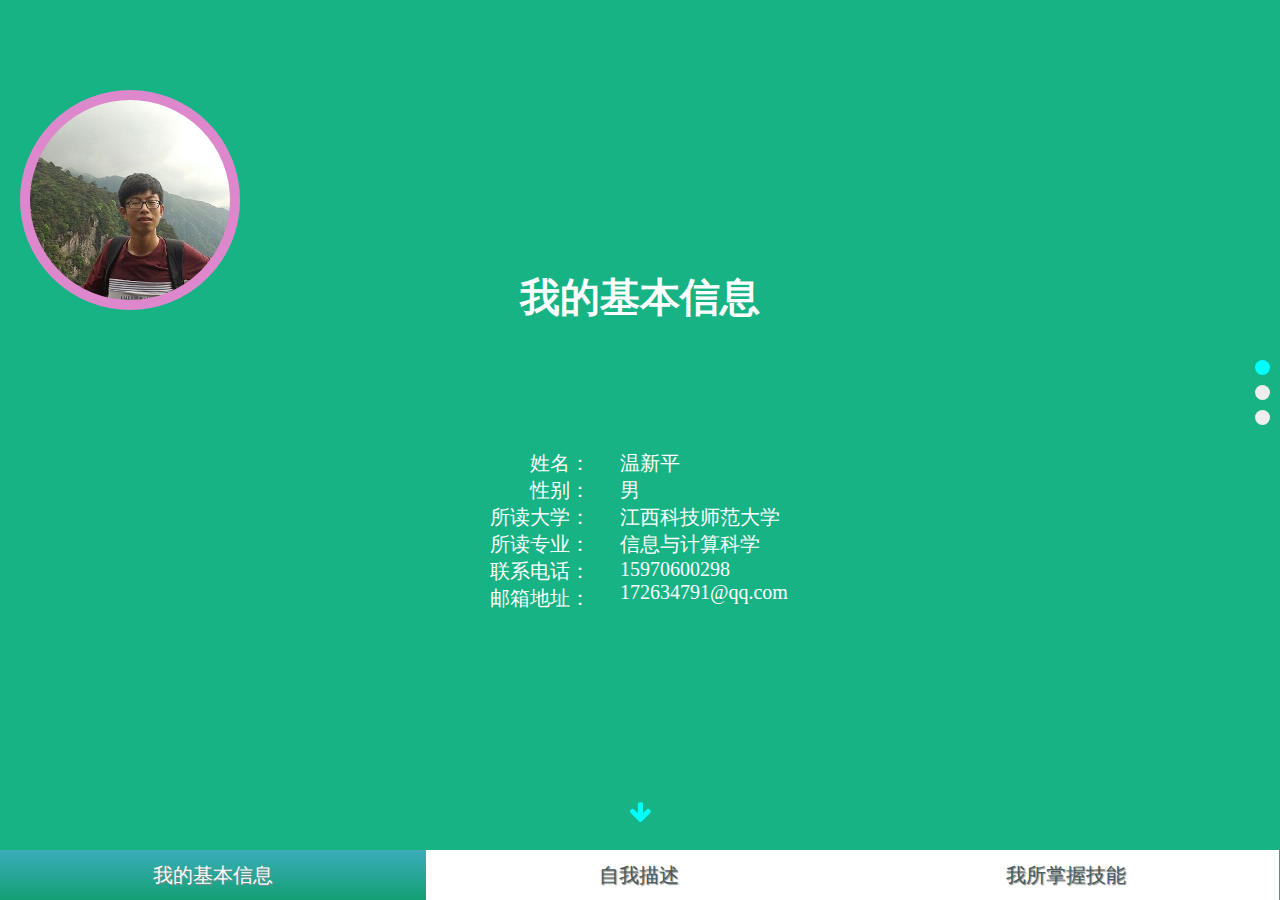
<file: index.html>
<!DOCTYPE html>
<html>
<head lang="en">
    <meta charset="UTF-8">
    <meta name="renderer" content="webkit">
	<meta http-equiv="X-UA-Compatible" content="IE=edge,chrome=1"/>
	<meta name="viewport" content="width=device-width, initial-scale=1.0, maximum-scale=1.0, user-scalable=0">
    <title>用CSS3做的一份简历</title>
    <link href="./css/font-awesome.min.css" rel="stylesheet">
    <style>

        body, section, h2, p, ul, li {
            padding:0;
            margin:0;
        }
        ul, li {
            list-style: none;
        }
        body {
            font-family: Georia, serif;
            background: #ddd;
            font-weight: 400;
            font-size: 15px;
            color: #333;

            -webkit-font-smoothing: antialiased;
        }
        .container {
            width: 100%;
            height: 100%;
            position: absolute;
            left:0;
            top: 0;
            overflow: hidden;
        }

        .cont-wrap, .section-panel {
            width: 100%;
            height: 100%;
        }
        .cont-wrap {
            position: relative;
        }
        .section-panel {
            position: absolute;
            left: 0;
            top: 0;
            color: #fff;
        }
        .wrap1 {
            background: #17b385;
        }

        .wrap2 {
            background: #337490;
        }
        .wrap3 {
            background: green;
        }
        .container .btn {
            border: none;
            padding : 0;
            margin: 0;
            position: fixed;
            bottom: 0;
            width: 33.3%;
            height: 50px;
            z-index: 999;
            cursor: pointer;
            text-shadow: 1px 1px 1px #888;
            font-size: 20px;
            color: #485a5b;
            text-align: center;
            line-height: 50px;
            background: #fff;
            text-decoration: none;
        }
        .container .btn:hover {
            background: #3cacba;
            background-image: linear-gradient(to top, #17B385, #3cacba);
            color: #fff;
        }
        .container .active0, .container .active1, .container .active2 {
            background: #13a074 ;
            background-image: linear-gradient(to top, #13a074, #3cacba);
            color: #fff;
        }
        .container .btn:hover.active0, .container .btn:hover.active1, .container .btn:hover.active2 {
            background-image: linear-gradient(to top, #13a074, #3cacba);
            color: #fff;
        }
        .btn1 {
            left: 0%;
        }
        .btn2 {
            left: 33.3%;
        }
        .btn3 {
            left: 66.6%;
        }
        .section-panel {
            -webkit-transition: all 0.6s ease-in-out;
            -webkit-transform: translate3d(0, 0, 0);
            transition: all 0.6s ease-in-out;
            transform: translate3d(0, 0, 0);
        }
        .active0 ~ .section-panel{
            -webkit-transform: translateY(0%);
            transform: translateY(0%);
        }
        .active1 ~ .section-panel{
            -webkit-transform: translateY(-100%);
            transform: translateY(-100%);
        }
        .active2 ~ .section-panel{
            -webkit-transform: translateY(-200%);
            transform: translateY(-200%);
        }

        .active0 ~ .section-panel .wrap1 h2,
        .active1 ~ .section-panel .wrap2 h2,
        .active2 ~ .section-panel .wrap3 h2,
        .active0 ~ .section-panel .wrap1 .my-tilte {
            -webkit-animation: moveRight 0.8s ease-in-out 0.2s backwards;
            animation: moveRight 0.8s ease-in-out 0.2s backwards;
        }
        .active0 ~ .section-panel .wrap1 p,
        .active1 ~ .section-panel .wrap2 p,
        .active2 ~ .section-panel .wrap3 p,
        .active0 ~ .section-panel .wrap1 .my-info {
            -webkit-animation: moveLeft 0.8s ease-in-out 0.2s backwards;
            animation: moveLeft 0.8s ease-in-out 0.2s backwards;
        }

        .wrap1 .my-tilte {
            position: absolute;
            left: 50%;
            top: 50%;
            display: block;
            margin-left: -150px;
            font-size: 20px;
            width: 100px;
            text-align: right;
        }
        .wrap1 .my-info {
            position: absolute;
            left: 50%;
            top: 50%;
            display: block;
            margin-left: -20px;
            font-size: 20px;
            width: 200px;
        }
        @-webkit-keyframes moveRight {
            0% {
                -webkit-transform: translateX(-20%);
                opacity: 0;
            }
            100% {
                -webkit-transform: translateX(0px);
                opacity: 1;
            }
        }
        @-webkit-keyframes moveLeft {
            0% {
                -webkit-transform: translateX(20%);
                opacity: 0;
            }
            100% {
                -webkit-transform: translateX(0px);
                opacity: 1;
            }
        }

        @keyframes moveRight {
            0% {
                transform: translateX(-20%);
                opacity: 0;
            }
            100% {
                transform: translateX(0px);
                opacity: 1;
            }
        }
        @keyframes moveLeft {
            0% {
                transform: translateX(20%);
                opacity: 0;
            }
            100% {
                transform: translateX(0px);
                opacity: 1;
            }
        }
        .section-panel h2 {
            width: 60%;
            height: 50px;
            left: 20%;
            position: absolute;
            text-align: center;
            top: 30%;
            font-size: 40px;
            font-weight: bold;
        }
        .section-panel .wrap1 p, .section-panel .wrap2 p, .section-panel .wrap3 .my-tech {
            width: 60%;
            left: 20%;
            text-align: center;
            position: absolute;
            top: 45%;
            line-height: 2;
        }
        .section-panel .wrap3 .my-tech, .section-panel .wrap3 h2 {
            text-align: left;
        }

        .next {
            position: fixed;
            z-index: 999;
            width: 100px;
            height: 50px;
            left: 50%;
            margin-left: -50px;
            bottom: 50px;
            color: #0ff;
            font-size: 24px;
            -webkit-animation: shake 1.2s ease-in-out infinite;
            animation: shake 1.2s ease-in-out infinite;
            cursor: pointer;
            text-align: center;
        }

        @-webkit-keyframes shake {
            0% {
                -webkit-transform: translateY(-10px);
            }
            50% {
                -webkit-transform: translateY(0px);
            }
            100% {
                -webkit-transform: translateY(-10px);
            }
         }

        @keyframes shake {
            0% {
                transform: translateY(-10px);
            }
            50% {
                transform: translateY(0px);
            }
            100% {
                transform: translateY(-10px);
            }
        }
        .nav {
            position: fixed;
            width: 15px;
            right: 10px;
            z-index: 999;
            top: 40%;
        }
        .nav li {
            width: 15px;
            height: 15px;
            margin-bottom: 10px;
        }
        .nav li a {
            width: 15px;
            height: 15px;
            background: #eee;
            display: inline-block;
            border-radius: 15px;
        }
        .nav .current a{
            background: #00ffff;
        }
        .my_photo {
            position: absolute;
            left: 20px;
            top: 10%;
            z-index: 999;
            background: url("./images/my.jpg") center -100px no-repeat;
            width: 200px;
            height: 200px;
            border-radius: 200px;
            border: 10px solid #d8c;
        }
        .my_photo {
            -webkit-transition: all 0.3s ease-in-out;
            -webkit-transform: translate3d(0, 0, 0);
            transition: all 0.3s ease-in-out;
            transform: translate3d(0, 0, 0);
        }
        .my_photo:hover {
            -webkit-transform: rotate(360deg);

        }

        @media screen and (max-width: 900px) {
           .my_photo {
               width: 100px;
               height: 100px;
               border-radius: 100px;
               border: 5px solid #d8c;
               background: url("./images/my.jpg") center -150px no-repeat;
           }
            .section-panel h2 {
                font-size: 36px;
                width: 80%;
                left: 10%;
            }
            .section-panel p {
                font-size: 10px;
                width: 80%;
                left: 10%;
            }
            .section-pane .my-tech {
                font-size: 10px;
                width: 80%;
                left: 10%;
            }
            .container button {
                font-size: 12px;
            }
        }
    </style>
</head>
<body>
<div class="container" id="container">
    <!--
    <button class="btn1 active0">我的基本信息</button>
    <button class="btn2">自我描述</button>
    <button class="btn3">我所掌握技能</button>
    -->
    <a href="javascript:;" class="btn btn1 active0">我的基本信息</a>
    <a href="javascript:;" class="btn btn2">自我描述</a>
    <a href="javascript:;" class="btn btn3">我所掌握技能</a>
    <div class="next" id="next">
        <i class="fa fa-arrow-down"></i>
    </div>
    <div class="my_photo">

    </div>
    <div class="nav" id="nav">
        <ul>
            <li class="current"><a href="javascript:;"></a></li>
            <li><a href="javascript:;"></a></li>
            <li><a href="javascript:;"></a></li>
        </ul>
    </div>
    <div class="section-panel" id="section_panel">
        <section class="cont-wrap wrap1">
            <h2>我的基本信息</h2>
            <ul id="my_title" class="my-tilte">
                <li>姓名：</li>
                <li>性别：</li>
                <li>所读大学：</li>
                <li>所读专业：</li>
                <li>联系电话：</li>
                <li>邮箱地址：</li>
            </ul>
            <ul id="my_info" class="my-info">
                <li>温新平</li>
                <li>男</li>
                <li>江西科技师范大学</li>
                <li>信息与计算科学</li>
                <li>15970600298</li>
                <li>172634791@qq.com</li>
            </ul>
        </section>
        <section class="cont-wrap wrap2">
            <h2>自我描述</h2>
            <p>
                在大学期间能够简直自学近两年的前端， 课余时间自学前端技术。期间下过许多网上教学视频，同时也会在慕课网等在线学习网站学习，也买过许多前端书籍，跟着做了一些项目。我相信，坚持是最好的品质。
            </p>
        </section>
        <section class="cont-wrap wrap3">
            <h2>我所掌握的技能</h2>
            <div id="my_tech" class="my-tech">
                <p>1、熟悉W3C标准，精通CSS, HTML，可快速制作HTML页面；</p>
                <p>2、熟悉CSS3，HTML5，使用过BootStrap开发过小项目；</p>
                <p>3、熟悉原生 JavaScript、Ajax技术，熟悉jQuery 框架，对Angular.js等框架也有所了解；</p>
                <p>4、了解后台开发，了解php后端开发语言；</p>
                <p>5、熟悉SQL server， MySQL数据库；
                <p>6、大学期间学过C语言，C++，JAVA等语言，也学过算法，数据结构等；</p>
                <p>7、熟练使用PS, FW等软件；</p>
                <p>8、最近也熟悉了对github的操作；</p>
            </div>
        </section>
    </div>

</div>

<script>
    window.onload = function() {
        var oDiv = document.getElementById('container');
        var aSection = oDiv.getElementsByTagName('section');
        var aBtn = oDiv.getElementsByClassName('btn');
        var oNext = document.getElementById('next');
        var oNav = document.getElementById('nav');
        var oLi = document.getElementsByTagName('li');
        var oSectionPanel = document.getElementById('section_panel');
        for(var i = 0; i < aBtn.length; i ++) {
            aBtn[i].index = i;
            aBtn[i].onclick = function() {
                for(var j = 0; j < aBtn.length; j++) {
                    aBtn[j].className =  aBtn[j].className.replace(' active' + j, '');
                    oLi[j].className = '';
                }
                var oldClass = this.className;

                this.className = oldClass + ' active' + this.index;
                oLi[this.index].className = oLi[this.index].className + 'current';
            }
        }
        addEvent(oNext, 'click', function() {
            play();
        });


        onWheel(oSectionPanel,function(e) {
            var event = e || window.event;
            event.delta = (event.wheelDelta) ? event.wheelDelta / 120 : -(event.detail || 0) / 3;
            if(event.delta == -1) {
                play();
            } else {
                play2();
            }
        });

        /*
        oSectionPanel.onmousewheel = function(e) {
            var e = e || window.event;
            if(e.wheelDelta == -120) {
                play();
            } else {

            }

        }
        */

        function play() {
            for(var i = 0; i < aBtn.length; i ++) {
                if(/active/.test(aBtn[i].className)) {
                    aBtn[i].className =  aBtn[i].className.replace(' active' + i, '');
                    oLi[i].className = '';
                    var at = aBtn[i].index;
                    if(at == aBtn.length-1) {
                        at = 0;
                    } else {
                        at++;
                    }
                    aBtn[at].className = aBtn[at].className + ' active' + (at);
                    oLi[at].className = oLi[at].className + 'current';
                    return;
                }
            }
        }
        //反向滚
        function play2() {
            for(var i = aBtn.length-1; i >= 0; i--) {
                if(/active/.test(aBtn[i].className)) {
                    aBtn[i].className =  aBtn[i].className.replace(' active' + i, '');
                    oLi[i].className = '';
                    var at = aBtn[i].index;
                    if(at == 0) {
                        at = aBtn.length-1;
                    } else {
                        at--;
                    }
                    aBtn[at].className = aBtn[at].className + ' active' + (at);
                    oLi[at].className = oLi[at].className + 'current';
                    return;
                }
            }
        }

        //事件绑定
        function addEvent(element, event, listener) {
            if(element.addEventListener) {
                element.addEventListener(event, listener, false);
            } else if(element.attachEvent) {
                element.attachEvent('on'+ event, listener);
            } else {
                element['on' + event] = listener;
            }
        }

        //滚轮事件
        function onWheel(element, handle) {
            if(element.addEventListener) {
                element.addEventListener('DOMMouseScroll', handle, false);
            }

            element.onmousewheel = handle;
        }
    }
</script>
</body>
</html>
</file>
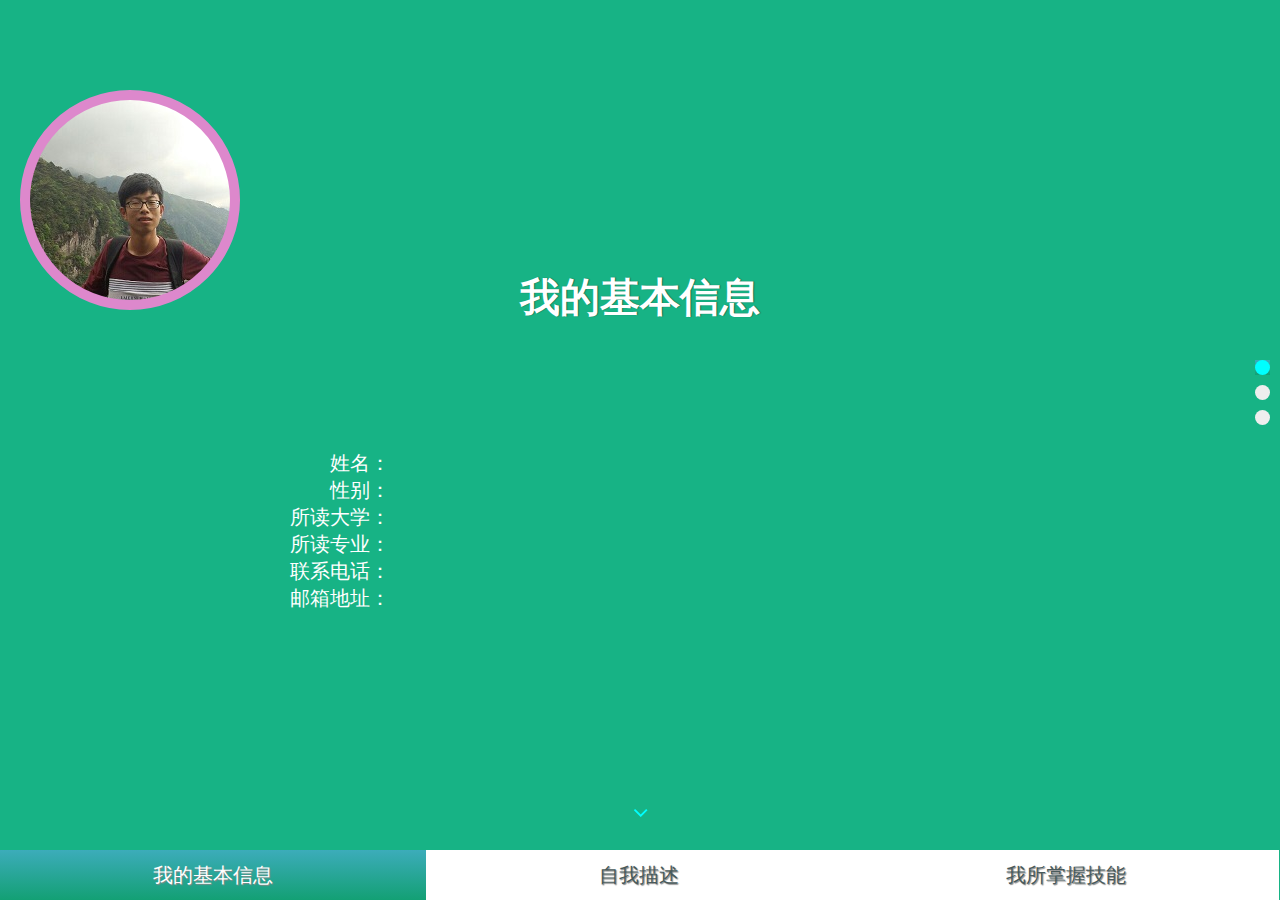
<file: resume.html>
<!DOCTYPE html>
<html>
<head lang="en">
    <meta charset="UTF-8">
    <meta name="renderer" content="webkit">
	<meta http-equiv="X-UA-Compatible" content="IE=edge,chrome=1"/>
	<meta name="viewport" content="width=device-width, initial-scale=1.0, maximum-scale=1.0, user-scalable=0">
    <title>用CSS3做的一份简历</title>
    <link href="./css/font-awesome.min.css" rel="stylesheet">
    <style>
        body, section, h2, p, ul, li {
            padding:0;
            margin:0;
        }
        ul, li {
            list-style: none;
        }
        .left{
            float: left;
        }
        body {
            background: #ddd;
            font-weight: 400;
            font-size: 15px;
            color: #333;
            font-family: "Microsoft YaHei", Georia, serif;
            -webkit-font-smoothing: antialiased;
        }


        .wrap {
            width: 100%;
            height: 100%;
            position: absolute;
            left:0;
            top: 0;
            overflow: hidden;
        }
        /*底部导航部分*/
        .wrap .btn {
            border: none;
            padding : 0;
            margin: 0;
            position: fixed;
            bottom: 0;
            width: 33.3%;
            height: 50px;
            z-index: 999;
            cursor: pointer;
            text-shadow: 1px 1px 1px #888;
            font-size: 20px;
            color: #485a5b;
            text-align: center;
            line-height: 50px;
            background: #fff;
            text-decoration: none;
        }
        .wrap .btn:hover {
            background: #3cacba;
            background-image: linear-gradient(to top, #17B385, #3cacba);
            color: #fff;
        }
        .wrap .current {
            background: #13a074;
            background-image: linear-gradient(to top, #13a074, #3cacba);
            color: #fff;
        }
        .btn1 {
            left: 0%;
        }
        .btn2 {
            left: 33.3%;
        }
        .btn3 {
            left: 66.6%;
        }



        /*内容部分*/
        #container,.section{
            height: 100%;
            position: relative;
            color: #fff;
        }
        .section h2 {
            width: 60%;
            height: 50px;
            left: 20%;
            position: absolute;
            text-align: center;
            top: 30%;
            font-size: 40px;
            font-weight: bold;
            color: #fff;
            text-shadow: 1px 0 1px rgba(0, 0, 0, .4);
        }
        #section0 .my-tilte {
            position: absolute;
            left: 50%;
            top: 50%;
            display: block;
            margin-left: -150px;
            font-size: 20px;
            width: 100px;
            text-align: right;

        }
        #section0 .my-info {
            position: absolute;
            left: 50%;
            top: 50%;
            display: block;
            margin-left: -20px;
            font-size: 20px;
            width: 200px;
        }
        #section0 {
            background: #17b385;
        }

        #section1 {
            background: #337490;
        }
        #section2 {
            background: green;
        }




        #section0 p, #section1 p, #section2 .my-tech {
            width: 60%;
            left: 20%;
            text-align: center;
            position: absolute;
            top: 45%;
            line-height: 2;
        }
        #section2 .my-tech, #section2 h2 {
            text-align: left;
        }
        #section1 p {
            -webkit-animation: toTop 1s ease-in-out 100ms forwards
        }
        .section.active h2 {
            -webkit-animation: toBottom 1s ease-in-out 100ms forwards;
        }
        .active .my-tilte {
            -webkit-transform: translateX(-200%);
            transform: translateX(-200%);
            -webkit-animation: myT 1s ease-in-out 100ms forwards;
            animation: myT 1s ease-in-out 100ms forwards;
        }

        .active .my-info {
            opacity: 0;
            -webkit-transform: translateX(0);
            transform: translateX(0);
            -webkit-animation: myI 1s ease-in-out 100ms forwards;
            animation: myI 1s ease-in-out 100ms forwards;
        }

        @-webkit-keyframes myT{
            0%{
                -webkit-transform: translateX(-200%);
                transform: translateX(-200%);
                opacity: 0;
            }
            100%{
                -webkit-transform: translateX(0);
                transform: translateX(0);
                opacity: 1;
            }
        }
        @keyframes myT{
            0%{
                transform: translateX(-200%);
                opacity: 0;
            }
            100%{
                transform: translateX(0);
                opacity: 1;
            }
        }
        @keyframes myI{
            0%{
                transform: translateX(200%);
                opacity: 0;
            }
            100%{
                transform: translateX(0);
                opacity: 1;
            }
        }
        @-webkit-keyframes myI{
            0%{
                transform: translateX(200%);
                opacity: 0;
            }
            100%{
                transform: translateX(0);
                opacity: 1;
            }
        }


        /*下部按钮及右边导航部分*/
        .next {
            position: fixed;
            z-index: 999;
            width: 100px;
            height: 50px;
            left: 50%;
            margin-left: -50px;
            bottom: 50px;
            color: #0ff;
            font-size: 24px;
            -webkit-animation: shake 1.2s ease-in-out infinite;
            animation: shake 1.2s ease-in-out infinite;
            cursor: pointer;
            text-align: center;
        }

        @-webkit-keyframes shake {
            0% {
                -webkit-transform: translateY(-10px);
            }
            50% {
                -webkit-transform: translateY(0px);
            }
            100% {
                -webkit-transform: translateY(-10px);
            }
         }

        @keyframes shake {
            0% {
                transform: translateY(-10px);
            }
            50% {
                transform: translateY(0px);
            }
            100% {
                transform: translateY(-10px);
            }
        }
        .nav {
            position: fixed;
            width: 15px;
            right: 10px;
            z-index: 999;
            top: 40%;
        }
        .nav li {
            width: 15px;
            height: 15px;
            margin-bottom: 10px;
        }
        .nav li a {
            width: 15px;
            height: 15px;
            background: #eee;
            display: inline-block;
            border-radius: 15px;
        }
        .nav .current a{
            background: #00ffff;
        }

        /*个人头像*/
        .my_photo {
            position: absolute;
            left: 20px;
            top: 10%;
            z-index: 999;
            background: url("./images/my.jpg") center -100px no-repeat;
            width: 200px;
            height: 200px;
            border-radius: 200px;
            border: 10px solid #d8c;
        }
        .my_photo {
        	/*-webkit-animation: rota 5s linear infinite;
           	animation: rota 5s linear infinite;*/

        }
        /*.my_photo:hover {
            -webkit-transform: rotate(720deg);
			transform: rotate(720deg);
        }*/
		@-webkit-keyframes rota {
			0%{
				-webkit-transform: rotate(0deg);
			}
			50% {
				-webkit-transform: rotate(180deg);
			}
			0%{
				-webkit-transform: rotate(360deg);
			}
		}
		@keyframes rota {
			0%{
				transform: rotate(0deg);
			}
			50% {
				transform: rotate(180deg);
			}
			0%{
				transform: rotate(360deg);
			}
		}

        /*屏幕适配*/
        @media screen and (max-width: 900px) {
           .my_photo {
               width: 100px;
               height: 100px;
               border-radius: 100px;
               border: 5px solid #d8c;
               background: url("./images/my.jpg") center -150px no-repeat;
           }
             .section h2 {
                font-size: 36px;
                width: 80%;
                left: 10%;
            }
            #section0 p, #section1 p, #section2 .my-tech {
                font-size: 10px;
                width: 80%;
                left: 10%;
            }
            .section-pane .my-tech {
                font-size: 10px;
                width: 80%;
                left: 10%;
            }
        }
		@media screen and (max-width: 720px) {

		}
        @-webkit-keyframes moveRight {
            0% {
                -webkit-transform: translateX(-20%);
                opacity: 0;
            }
            100% {
                -webkit-transform: translateX(0px);
                opacity: 1;
            }
        }
        @-webkit-keyframes moveLeft {
            0% {
                -webkit-transform: translateX(20%);
                opacity: 0;
            }
            100% {
                -webkit-transform: translateX(0px);
                opacity: 1;
            }
        }

        @keyframes moveRight {
            0% {
                transform: translateX(-20%);
                opacity: 0;
            }
            100% {
                transform: translateX(0px);
                opacity: 1;
            }
        }
        @keyframes moveLeft {
            0% {
                transform: translateX(20%);
                opacity: 0;
            }
            100% {
                transform: translateX(0px);
                opacity: 1;
            }
        }
        @-webkit-keyframes toBottom {
            0% {
                -webkit-transform: translateY(-200px);
                opacity: 0;
            }
            100% {
                transform: translateY(0px);
                opacity: 1;
            }
         }
        @keyframes toBottom {
            0% {
                transform: translateY(-200px);
                opacity: 0;
            }
            100% {
                transform: translateY(0px);
                opacity: 1;
            }
        }
        @-webkit-keyframes toTop {
            0% {
                -webkit-transform: translateY(200px);
                opacity: 0;
            }
            100% {
                transform: translateY(0px);
                opacity: 1;
            }
        }
        @keyframes toTop {
            0% {
                transform: translateY(200px);
                opacity: 0;
            }
            100% {
                transform: translateY(0px);
                opacity: 1;
            }
        }
    </style>
</head>
<body>
<div class="wrap" id="wrap">
    <a href="javascript:;" class="btn btn1 current">我的基本信息</a>
    <a href="javascript:;" class="btn btn2">自我描述</a>
    <a href="javascript:;" class="btn btn3">我所掌握技能</a>
    <div class="next" id="next">
        <i class="fa fa-angle-down"></i>
    </div>
    <div class="my_photo">
    </div>
    <div class="nav" id="nav">
        <ul>
            <li class="current"><a href="javascript:;"></a></li>
            <li><a href="javascript:;"></a></li>
            <li><a href="javascript:;"></a></li>
        </ul>
    </div>
    <div class="section-panel" id="container">
        <section class="section active" id="section0">
            <h2>我的基本信息</h2>
            <ul id="my_title" class="my-tilte">
                <li>姓名：</li>
                <li>性别：</li>
                <li>所读大学：</li>
                <li>所读专业：</li>
                <li>联系电话：</li>
                <li>邮箱地址：</li>
            </ul>
            <ul id="my_info" class="my-info">
                <li>温新平</li>
                <li>男</li>
                <li>江西科技师范大学</li>
                <li>信息与计算科学</li>
                <li>15970600298</li>
                <li>172634791@qq.com</li>
            </ul>
        </section>
        <section class="section" id="section1">
            <h2>自我描述</h2>
            <p>
                在大学期间能够简直自学近两年的前端， 课余时间自学前端技术。期间下过许多网上教学视频，同时也会在慕课网等在线学习网站学习，也买过许多前端书籍，跟着做了一些项目。我相信，坚持是最好的品质。
            </p>
        </section>
        <section class="section" id="section2">
            <h2>我所掌握的技能</h2>
            <div id="my_tech" class="my-tech">
                <p>1、熟悉W3C标准，精通CSS, HTML，可快速制作HTML页面；</p>
                <p>2、熟悉CSS3，HTML5，使用过BootStrap开发过小项目；</p>
                <p>3、熟悉原生 JavaScript、Ajax技术，熟悉jQuery 框架，对Angular.js等框架也有所了解；</p>
                <p>4、了解后台开发，了解php后端开发语言；</p>
                <p>5、熟悉SQL server， MySQL数据库；
                <p>6、大学期间学过C语言，C++，JAVA等语言，也学过算法，数据结构等；</p>
                <p>7、熟练使用PS, FW等软件；</p>
                <p>8、最近也熟悉了对github的操作；</p>
            </div>
        </section>
    </div>

</div>
<script src="./js/jquery-1.11.2.js"></script>
<script src="./js/pageswitch.js"></script>
<script>
    $(function(){
        $("#container").switchPage({
            'loop' : true,
            'keyboard' : true,
            'direction' : 'horizontal'
        });
    });
</script>
</body>
</html>
</file>
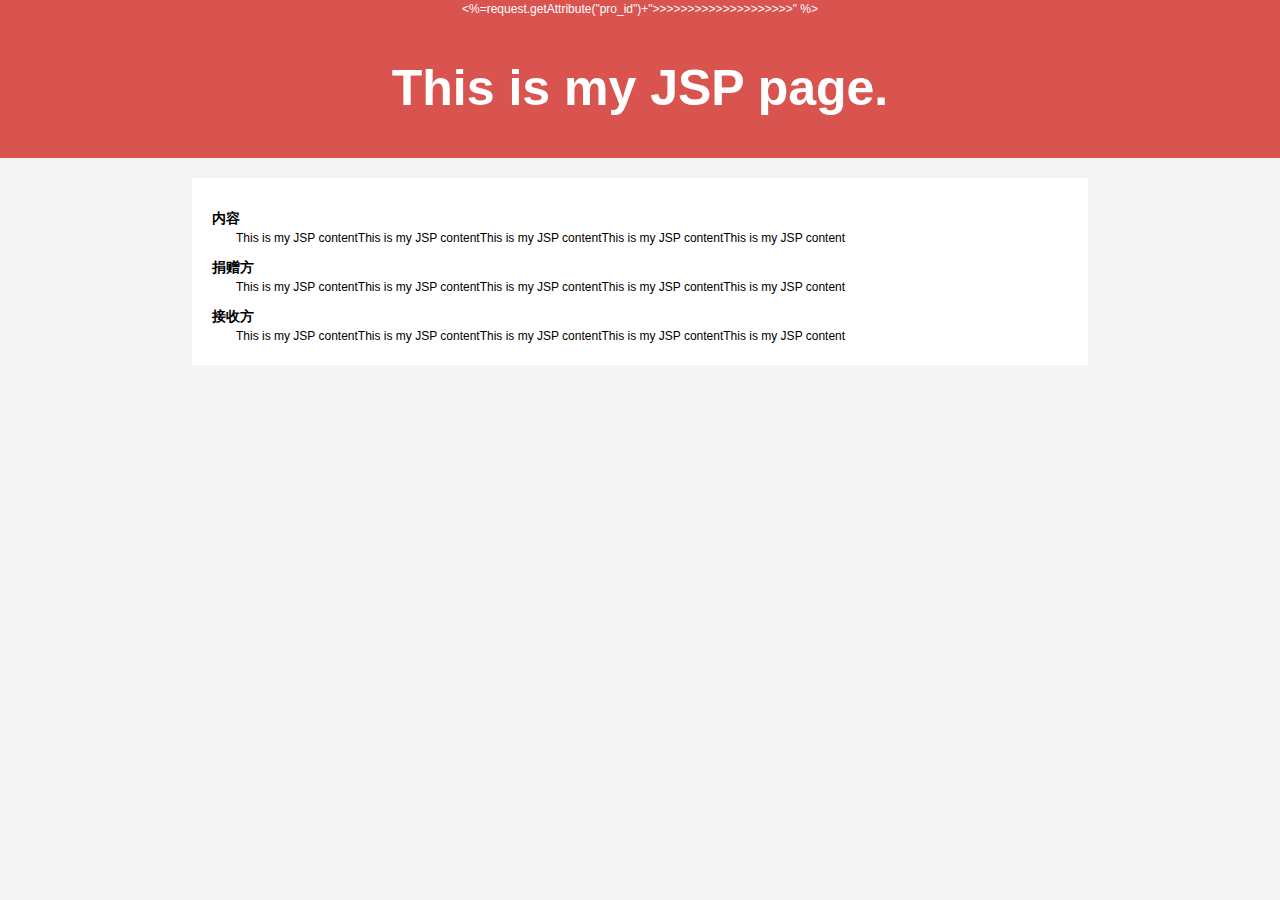
<file: xt.html>
<!Doctype html>
<html>
<head>
<base href="<%=basePath%>">

<title>My JSP 'proContent.jsp' starting page</title>
<meta charset="utf-8">
<meta name="viewport" content="width=device-width, initial-scale=1.0, maximum-scale=1.0, user-scalable=0">
<meta http-equiv="pragma" content="no-cache">
<meta http-equiv="cache-control" content="no-cache">
<meta http-equiv="expires" content="0">
<meta http-equiv="keywords" content="keyword1,keyword2,keyword3">
<meta http-equiv="description" content="This is my page">
<!--
	<link rel="stylesheet" type="text/css" href="styles.css">
	-->
<style>
	* {
		margin: 0;
		padding: 0;
	}
	body {
		background: #f4f4f4;
		font: 12px/1.5 Helvetica Neue, tahoma, arial, "Hiragino Sans GB", Microsoft YaHei, \5b8b\4f5;
	}
	.header {
		background: rgb(217, 83, 79);
		text-align: center;
		color: #fff;
		margin-bottom: 20px;
	}
	.comWidth {
		width: 70%;
		margin: 0 auto;
	}
	.title {
		line-height: 100px;
		font-size: 50px;
		padding: 20px 0;
	}
	.content {
		background: #fff;
		min-height: 100px;
		padding: 20px;
	}
	.content p {
		text-indent: 2em
	}
	h3 {
		margin-top: 10px;
	}
	@media (max-width: 768px) {
		.comWidth {
			width: 100%;
		}
		.title {
			font-size: 30px;
		}
		.content {
			padding: 4px;
		}
	}
</style>
</head>

<body>
<div class="header">
	<div class="comWidth">
		<%=request.getAttribute("pro_id")+">>>>>>>>>>>>>>>>>>>>" %>
		<h1 class="title">This is my JSP page.</h1>
	</div>
</div>
<div class="comWidth">
	<div class="content">
		<h3>内容</h3>
		<p>
			This is my JSP contentThis is my JSP contentThis is my JSP contentThis is my JSP contentThis is my JSP content
		</p>
		<h3>捐赠方</h3>
		<p>
			This is my JSP contentThis is my JSP contentThis is my JSP contentThis is my JSP contentThis is my JSP content
		</p>
		<h3>接收方</h3>
		<p>
			This is my JSP contentThis is my JSP contentThis is my JSP contentThis is my JSP contentThis is my JSP content
		</p>
	</div>
	
</div>
</body>
</html>
</file>
